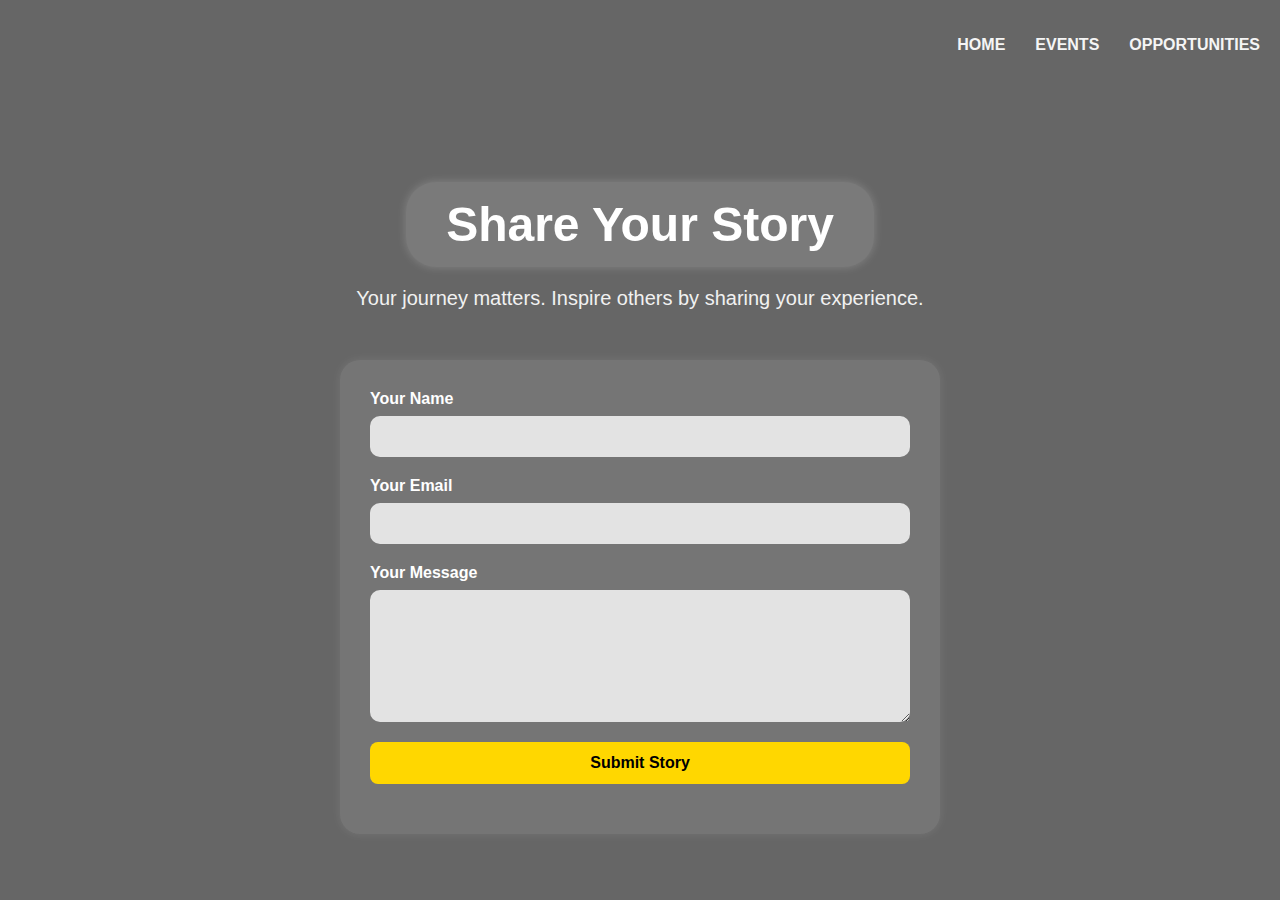
<file: com.html>
<!DOCTYPE html>
<html lang="en">
<head>
  <meta charset="UTF-8" />
  <meta name="viewport" content="width=device-width, initial-scale=1.0"/>
  <title>Share Your Experiences</title>
  <link rel="stylesheet" href="com.css" />
</head>
<body>

  <div class="nav" id="navlinks">
    <ul>
      <li><a href="index.html">HOME</a></li>
      <li><a href="com.html">EVENTS</a></li>
      <li><a href="emp.html">OPPORTUNITIES</a></li>
    </ul>
  </div>

  <header>
    <h1>Share Your Story</h1>
    <p>Your journey matters. Inspire others by sharing your experience.</p>
  </header>

  <main>
    <form id="message-form">
      <label for="name">Your Name</label>
      <input type="text" id="name" name="name" required />

      <label for="email">Your Email</label>
      <input type="email" id="email" name="email" required />

      <label for="message">Your Message</label>
      <textarea id="message" name="message" rows="6" required></textarea>

      <button type="submit" id="submit-btn">Submit Story</button>
    </form>

    <div id="message-container"></div>
  </main>

  <script src="com.js"></script>
</body>
</html>
</file>
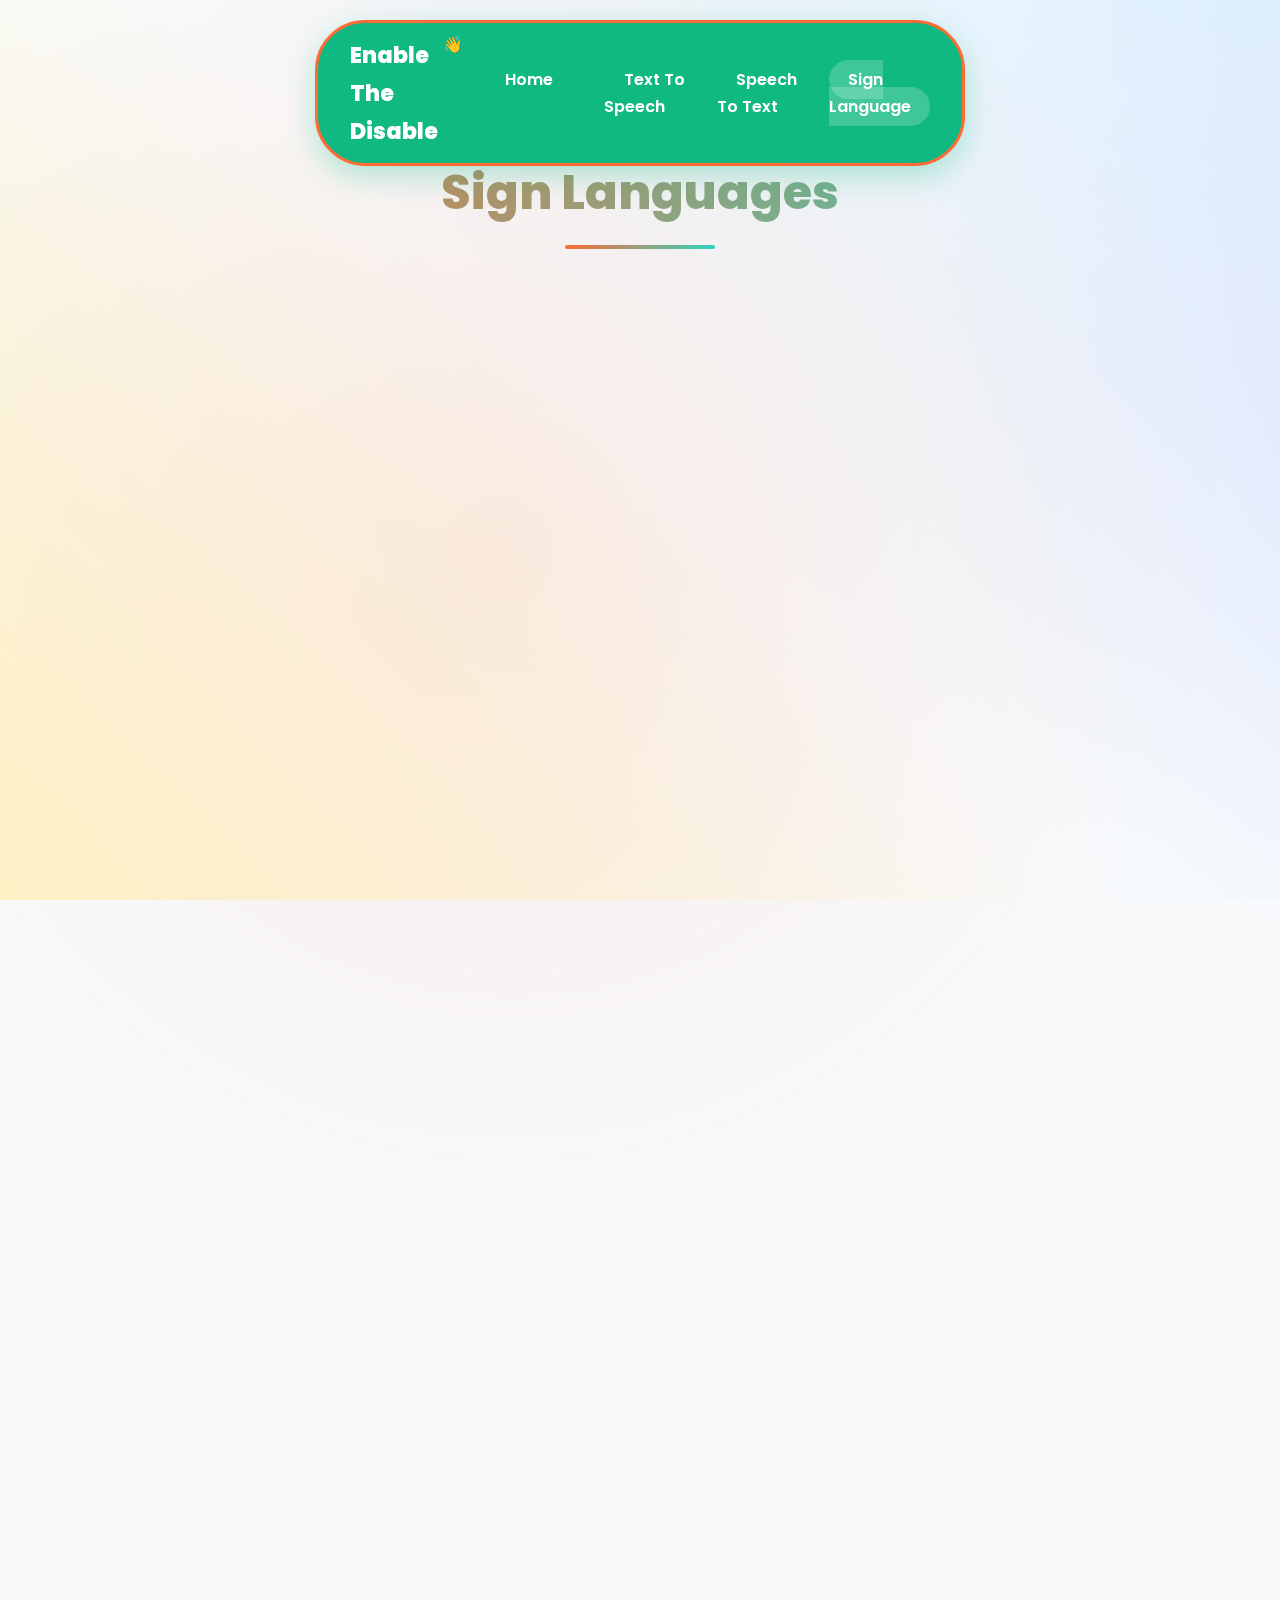
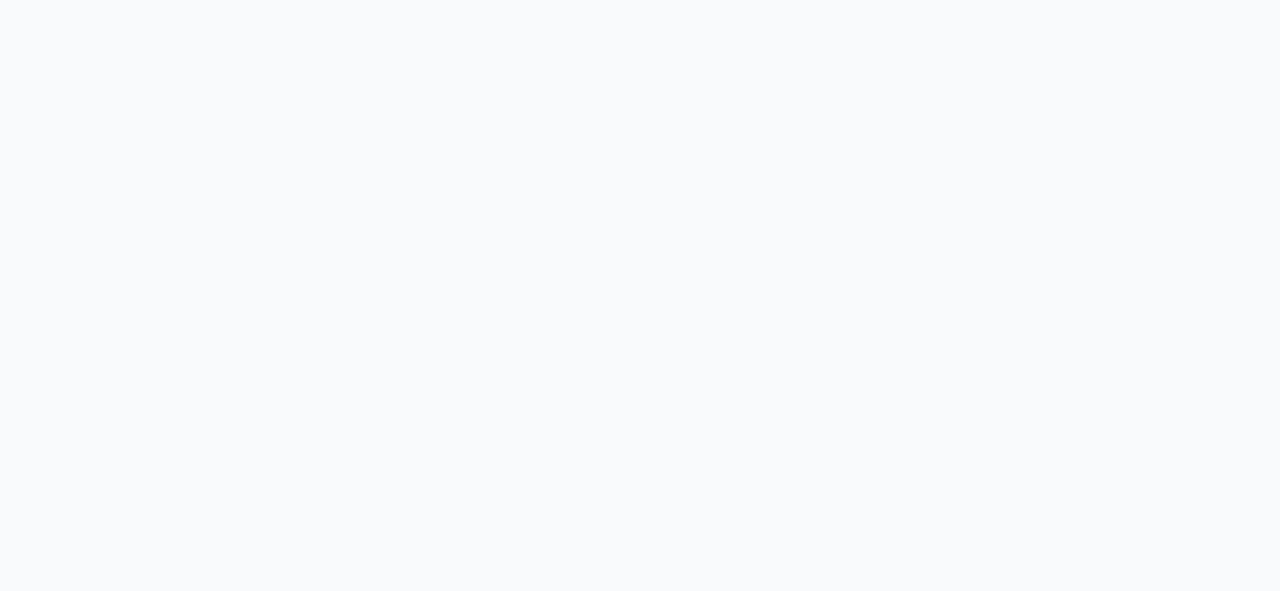
<file: sl.html>
<!DOCTYPE html>
<html lang="en" dir="ltr">
<head>
  <meta charset="utf-8">  
  <title>Sign Language | Enable The Disable</title>
  <meta name="viewport" content="width=device-width, initial-scale=1.0">
  <link href="https://cdnjs.cloudflare.com/ajax/libs/font-awesome/6.4.0/css/all.min.css" rel="stylesheet">
  <style>
    @import url('https://fonts.googleapis.com/css2?family=Poppins:wght@300;400;500;600;700;800;900&display=swap');
    
    * {
      margin: 0;
      padding: 0;
      box-sizing: border-box;
    }

    :root {
      --primary-orange: #ff6b35;
      --primary-teal: #2dd4bf;
      --primary-purple: #8b5cf6;
      --warm-yellow: #fbbf24;
      --coral-pink: #fb7185;
      --forest-green: #10b981;
      --deep-blue: #1e40af;
      --cream: #fef3c7;
      --light-gray: #f8fafc;
      --medium-gray: #64748b;
      --dark-gray: #1e293b;
      --white: #ffffff;
      --success-green: #22c55e;
      --error-red: #ef4444;
    }

    body {
      font-family: 'Poppins', sans-serif;
      background: var(--light-gray);
      color: var(--dark-gray);
      line-height: 1.7;
      overflow-x: hidden;
      min-height: 100vh;
    }

    /* Wavy background pattern */
    .wave-background {
      position: fixed;
      top: 0;
      left: 0;
      width: 100%;
      height: 100%;
      z-index: -1;
      background: linear-gradient(45deg, var(--cream) 0%, var(--light-gray) 50%, #e0f2fe 100%);
    }

    .wave-background::before {
      content: '';
      position: absolute;
      top: 0;
      left: 0;
      width: 200%;
      height: 200%;
      background-image: 
        radial-gradient(circle at 20% 30%, rgba(255, 107, 53, 0.1) 0%, transparent 30%),
        radial-gradient(circle at 80% 70%, rgba(45, 212, 191, 0.1) 0%, transparent 30%),
        radial-gradient(circle at 60% 20%, rgba(139, 92, 246, 0.1) 0%, transparent 30%);
      animation: float-waves 20s ease-in-out infinite;
    }

    @keyframes float-waves {
      0%, 100% { transform: translate(0, 0) rotate(0deg); }
      33% { transform: translate(-30px, -30px) rotate(120deg); }
      66% { transform: translate(30px, -20px) rotate(240deg); }
    }

    /* Navigation */
    .navbar {
      position: fixed;
      top: 20px;
      left: 50%;
      transform: translateX(-50%);
      z-index: 1000;
      background: var(--forest-green);
      border-radius: 50px;
      padding: 0.8rem 2rem;
      box-shadow: 0 10px 30px rgba(16, 185, 129, 0.3);
      border: 3px solid var(--primary-orange);
    }

    .nav-container {
      display: flex;
      align-items: center;
      gap: 3rem;
    }

    .nav-brand {
      font-size: 1.4rem;
      font-weight: 800;
      color: var(--white);
      text-decoration: none;
      position: relative;
    }

    .nav-brand::after {
      content: '👋';
      position: absolute;
      right: -25px;
      top: -5px;
      font-size: 1rem;
      animation: pulse 2s ease-in-out infinite;
    }

    @keyframes pulse {
      0%, 100% { transform: scale(1); }
      50% { transform: scale(1.2); }
    }

    .nav-links {
      display: flex;
      list-style: none;
      gap: 2rem;
    }

    .nav-link {
      color: var(--white);
      text-decoration: none;
      font-weight: 600;
      padding: 0.5rem 1.2rem;
      border-radius: 25px;
      transition: all 0.3s ease;
    }

    .nav-link:hover, .nav-link.active {
      background: rgba(255, 255, 255, 0.2);
      transform: translateY(-2px);
      color: var(--white);
    }

    /* Main Container */
    .container {
      min-height: 100vh;
      padding: 2rem;
      margin-top: 120px;
    }

    header {
      font-size: 3rem;
      font-weight: 800;
      text-align: center;
      margin-bottom: 3rem;
      background: linear-gradient(135deg, var(--primary-orange), var(--primary-teal));
      -webkit-background-clip: text;
      -webkit-text-fill-color: transparent;
      background-clip: text;
      position: relative;
    }

    header::after {
      content: '';
      position: absolute;
      bottom: -15px;
      left: 50%;
      transform: translateX(-50%);
      width: 150px;
      height: 4px;
      background: linear-gradient(135deg, var(--primary-orange), var(--primary-teal));
      border-radius: 2px;
    }

    /* Card Grid */
    .cards-grid {
      display: grid;
      grid-template-columns: repeat(auto-fit, minmax(380px, 1fr));
      gap: 2rem;
      max-width: 1400px;
      margin: 0 auto;
    }

    .card {
      background: var(--white);
      border-radius: 25px;
      padding: 0;
      box-shadow: 0 15px 40px rgba(0, 0, 0, 0.1);
      border: 3px solid transparent;
      background-image: linear-gradient(var(--white), var(--white)), 
                        linear-gradient(135deg, var(--primary-orange), var(--primary-teal), var(--primary-purple));
      background-origin: border-box;
      background-clip: content-box, border-box;
      overflow: hidden;
      transition: all 0.3s ease;
      position: relative;
    }

    .card::before {
      content: '';
      position: absolute;
      top: 0;
      left: 0;
      right: 0;
      height: 6px;
      background: linear-gradient(90deg, var(--primary-orange), var(--primary-teal), var(--primary-purple), var(--warm-yellow));
    }

    .card:hover {
      transform: translateY(-8px);
      box-shadow: 0 25px 60px rgba(0, 0, 0, 0.15);
    }

    .card-video {
      position: relative;
      width: 100%;
      height: 280px;
      overflow: hidden;
      border-radius: 20px 20px 0 0;
    }

    .card-video iframe {
      width: 100%;
      height: 100%;
      border: none;
      object-fit: cover;
    }

    .card-body {
      padding: 2rem;
    }

    .card-title {
      font-size: 1.4rem;
      font-weight: 700;
      color: var(--dark-gray);
      margin-bottom: 1rem;
      background: linear-gradient(135deg, var(--primary-orange), var(--primary-teal));
      -webkit-background-clip: text;
      -webkit-text-fill-color: transparent;
      background-clip: text;
    }

    .card-text {
      font-size: 1rem;
      color: var(--medium-gray);
      line-height: 1.6;
      text-align: justify;
    }

    /* Play button overlay */
    .card-video::after {
      content: '\f04b';
      font-family: 'Font Awesome 6 Free';
      font-weight: 900;
      position: absolute;
      top: 50%;
      left: 50%;
      transform: translate(-50%, -50%);
      font-size: 3rem;
      color: var(--white);
      background: rgba(255, 107, 53, 0.9);
      width: 80px;
      height: 80px;
      border-radius: 50%;
      display: flex;
      align-items: center;
      justify-content: center;
      opacity: 0;
      transition: all 0.3s ease;
      pointer-events: none;
    }

    .card:hover .card-video::after {
      opacity: 1;
    }

    /* Language tags */
    .language-tag {
      position: absolute;
      top: 15px;
      right: 15px;
      background: linear-gradient(135deg, var(--primary-orange), var(--coral-pink));
      color: var(--white);
      padding: 0.5rem 1rem;
      border-radius: 20px;
      font-size: 0.8rem;
      font-weight: 600;
      z-index: 2;
      box-shadow: 0 4px 15px rgba(255, 107, 53, 0.3);
    }

    /* Special styling for different language types */
    .card:nth-child(1) .language-tag { background: linear-gradient(135deg, var(--primary-orange), var(--coral-pink)); }
    .card:nth-child(2) .language-tag { background: linear-gradient(135deg, var(--primary-teal), var(--forest-green)); }
    .card:nth-child(3) .language-tag { background: linear-gradient(135deg, var(--primary-purple), var(--deep-blue)); }
    .card:nth-child(4) .language-tag { background: linear-gradient(135deg, var(--warm-yellow), var(--primary-orange)); }
    .card:nth-child(5) .language-tag { background: linear-gradient(135deg, var(--forest-green), var(--primary-teal)); }
    .card:nth-child(6) .language-tag { background: linear-gradient(135deg, var(--coral-pink), var(--primary-purple)); }
    .card:nth-child(7) .language-tag { background: linear-gradient(135deg, var(--deep-blue), var(--primary-teal)); }
    .card:nth-child(8) .language-tag { background: linear-gradient(135deg, var(--primary-orange), var(--warm-yellow)); }
    .card:nth-child(9) .language-tag { background: linear-gradient(135deg, var(--primary-purple), var(--coral-pink)); }

    /* Responsive Design */
    @media (max-width: 768px) {
      .navbar {
        position: static;
        transform: none;
        margin: 1rem;
        border-radius: 15px;
      }

      .nav-container {
        flex-direction: column;
        gap: 1rem;
      }

      .nav-links {
        gap: 1rem;
      }

      .container {
        margin-top: 2rem;
        padding: 1rem;
      }

      header {
        font-size: 2.2rem;
        margin-bottom: 2rem;
      }

      .cards-grid {
        grid-template-columns: 1fr;
        gap: 1.5rem;
      }

      .card-body {
        padding: 1.5rem;
      }

      .card-title {
        font-size: 1.2rem;
      }

      .card-text {
        font-size: 0.95rem;
      }
    }

    /* Accessibility */
    @media (prefers-reduced-motion: reduce) {
      *, *::before, *::after {
        animation-duration: 0.01ms !important;
        animation-iteration-count: 1 !important;
        transition-duration: 0.01ms !important;
      }
    }

    .sr-only {
      position: absolute;
      width: 1px;
      height: 1px;
      padding: 0;
      margin: -1px;
      overflow: hidden;
      clip: rect(0, 0, 0, 0);
      white-space: nowrap;
      border: 0;
    }

    /* Loading animation for videos */
    .loading {
      display: inline-block;
      width: 20px;
      height: 20px;
      border: 3px solid rgba(255, 255, 255, 0.3);
      border-radius: 50%;
      border-top-color: var(--white);
      animation: spin 1s ease-in-out infinite;
    }

    @keyframes spin {
      to { transform: rotate(360deg); }
    }

    /* Scroll reveal animation */
    .card {
      opacity: 0;
      transform: translateY(30px);
      animation: slideInUp 0.6s ease forwards;
    }

    .card:nth-child(1) { animation-delay: 0.1s; }
    .card:nth-child(2) { animation-delay: 0.2s; }
    .card:nth-child(3) { animation-delay: 0.3s; }
    .card:nth-child(4) { animation-delay: 0.4s; }
    .card:nth-child(5) { animation-delay: 0.5s; }
    .card:nth-child(6) { animation-delay: 0.6s; }
    .card:nth-child(7) { animation-delay: 0.7s; }
    .card:nth-child(8) { animation-delay: 0.8s; }
    .card:nth-child(9) { animation-delay: 0.9s; }

    @keyframes slideInUp {
      to {
        opacity: 1;
        transform: translateY(0);
      }
    }

    /* Focus styles for accessibility */
    .card:focus-within {
      outline: 3px solid var(--primary-orange);
      outline-offset: 2px;
    }

    iframe:focus {
      outline: 2px solid var(--primary-teal);
      outline-offset: 2px;
    }
  </style>
</head>
<body>
  <!-- Wavy Background -->
  <div class="wave-background"></div>

  <!-- Navigation -->
  <nav class="navbar" role="navigation" aria-label="Main navigation">
    <div class="nav-container">
      <a href="index.html" class="nav-brand" aria-label="Enable The Disable - Home">Enable The Disable</a>
      <ul class="nav-links">
        <li><a href="index.html" class="nav-link">Home</a></li>
        <li><a href="tts.html" class="nav-link">Text To Speech</a></li>
        <li><a href="stt.html" class="nav-link">Speech To Text</a></li>
        <li><a href="#" class="nav-link active">Sign Language</a></li>
      </ul>
    </div>
  </nav>

  <!-- Main Container -->
  <div class="container">
    <header>Sign Languages</header>
    
    <div class="cards-grid">
      <div class="card">
        <div class="language-tag">ASL</div>
        <div class="card-video">
          <iframe 
            src="https://www.youtube.com/embed/3nu8PEqI3jY?controls=0" 
            title="American Sign Language Tutorial"
            allow="accelerometer; autoplay; clipboard-write; encrypted-media; gyroscope; picture-in-picture"
            allowfullscreen>
          </iframe>
        </div>
        <div class="card-body">
          <h5 class="card-title">American Sign Language</h5>
          <p class="card-text">American Sign Language (ASL) is a visual-gestural language used by deaf and hard-of-hearing people in the United States and Canada. It has its own grammar and syntax, and is not simply a visual representation of spoken English.</p>
        </div>
      </div>

      <div class="card">
        <div class="language-tag">BSL</div>
        <div class="card-video">
          <iframe 
            src="https://www.youtube.com/embed/5Kbi3h2_0jQ?controls=0" 
            title="British Sign Language Tutorial"
            allow="accelerometer; autoplay; clipboard-write; encrypted-media; gyroscope; picture-in-picture"
            allowfullscreen>
          </iframe>
        </div>
        <div class="card-body">
          <h5 class="card-title">British Sign Language</h5>
          <p class="card-text">British Sign Language (BSL) is the sign language used in the United Kingdom. It is used by deaf and hard-of-hearing people who speak English as their first language.</p>
        </div>
      </div>

      <div class="card">
        <div class="language-tag">ISL</div>
        <div class="card-video">
          <iframe 
            src="https://www.youtube.com/embed/JPV-vboWfhY?controls=0" 
            title="Indian Sign Language Tutorial"
            allow="accelerometer; autoplay; clipboard-write; encrypted-media; gyroscope; picture-in-picture"
            allowfullscreen>
          </iframe>
        </div>
        <div class="card-body">
          <h5 class="card-title">Indian Sign Language</h5>
          <p class="card-text">Indian Sign Language (ISL) is a visual-gestural language used by deaf and hard-of-hearing people in India. It has its own grammar and syntax, and is distinct from other sign languages used in other countries.</p>
        </div>
      </div>

      <div class="card">
        <div class="language-tag">AUSLAN</div>
        <div class="card-video">
          <iframe 
            src="https://www.youtube.com/embed/24YfuLQbQ3c?controls=0" 
            title="Auslan Tutorial"
            allow="accelerometer; autoplay; clipboard-write; encrypted-media; gyroscope; picture-in-picture"
            allowfullscreen>
          </iframe>
        </div>
        <div class="card-body">
          <h5 class="card-title">Auslan</h5>
          <p class="card-text">The sign language of the Australian deaf community. The term Auslan is a portmanteau of "Australian sign language", coined by Trevor Johnston in the early 1980s, although the language itself is much older. Auslan is related to British Sign Language (BSL) and New Zealand Sign Language (NZSL).</p>
        </div>
      </div>

      <div class="card">
        <div class="language-tag">NZSL</div>
        <div class="card-video">
          <iframe 
            src="https://www.youtube.com/embed/5zOOzBnVRcQ?controls=0" 
            title="New Zealand Sign Language Tutorial"
            allow="accelerometer; autoplay; clipboard-write; encrypted-media; gyroscope; picture-in-picture"
            allowfullscreen>
          </iframe>
        </div>
        <div class="card-body">
          <h5 class="card-title">New Zealand Sign Language</h5>
          <p class="card-text">The main language of the Deaf community in New Zealand. It became an official language of New Zealand in April 2006, alongside Maori and English. Like other natural sign languages, it was devised by and for Deaf people, with no linguistic connection to a spoken or written language.</p>
        </div>
      </div>

      <div class="card">
        <div class="language-tag">SSE</div>
        <div class="card-video">
          <iframe 
            src="https://www.youtube.com/embed/subJ8tC4TkM?controls=0" 
            title="Sign Supported English Tutorial"
            allow="accelerometer; autoplay; clipboard-write; encrypted-media; gyroscope; picture-in-picture"
            allowfullscreen>
          </iframe>
        </div>
        <div class="card-body">
          <h5 class="card-title">Sign Supported English</h5>
          <p class="card-text">The preferred signing system for hearing people to communicate with the deaf. It uses the same signs as BSL, but unlike SE, you do not have to sign every word. It also doesn't have its grammar system like BSL, so hearing people do not have to worry about learning a whole new grammatical structure.</p>
        </div>
      </div>

      <div class="card">
        <div class="language-tag">IS</div>
        <div class="card-video">
          <iframe 
            src="https://www.youtube.com/embed/FQPEmW0dUhA?controls=0" 
            title="International Sign Tutorial"
            allow="accelerometer; autoplay; clipboard-write; encrypted-media; gyroscope; picture-in-picture"
            allowfullscreen>
          </iframe>
        </div>
        <div class="card-body">
          <h5 class="card-title">International Sign</h5>
          <p class="card-text">Also known as IS, is an international auxiliary language used at international meetings such as the World Federation of the Deaf (WFD) Congress and events such as the Deaflympics.</p>
        </div>
      </div>

      <div class="card">
        <div class="language-tag">FINGER</div>
        <div class="card-video">
          <iframe 
            src="https://www.youtube.com/embed/dTjJz3Jgb2k?controls=0" 
            title="Finger Spelling Tutorial"
            allow="accelerometer; autoplay; clipboard-write; encrypted-media; gyroscope; picture-in-picture"
            allowfullscreen>
          </iframe>
        </div>
        <div class="card-body">
          <h5 class="card-title">Finger Spelling</h5>
          <p class="card-text">A signing system generally used alongside sign language. It is used to spell out names, places, and anything else there is not a sign for. Many times new words take longer to spell out into BSL so must be spelled before a sign is adopted.</p>
        </div>
      </div>

      <div class="card">
        <div class="language-tag">LSM</div>
        <div class="card-video">
          <iframe 
            src="https://www.youtube.com/embed/K_tk0f_Q-Dg?controls=0" 
            title="Mexican Sign Language Tutorial"
            allow="accelerometer; autoplay; clipboard-write; encrypted-media; gyroscope; picture-in-picture"
            allowfullscreen>
          </iframe>
        </div>
        <div class="card-body">
          <h5 class="card-title">Mexican Sign Language</h5>
          <p class="card-text">Widely used in Mexico City, Monterrey and in Guadalajara. It varies even within a country. In Mexico, most people use the Mexican sign language. It is also known as "lengua de señas mexicana", "Lenguaje de Signos Mexicano" or simply LSM.</p>
        </div>
      </div>
    </div>
  </div>

  <script>
    // Enhanced accessibility and interaction features
    document.addEventListener('DOMContentLoaded', () => {
      // Add keyboard navigation for cards
      const cards = document.querySelectorAll('.card');
      
      cards.forEach((card, index) => {
        card.tabIndex = 0;
        card.setAttribute('role', 'article');
        
        card.addEventListener('keydown', (e) => {
          if (e.key === 'Enter' || e.key === ' ') {
            e.preventDefault();
            const iframe = card.querySelector('iframe');
            if (iframe) {
              iframe.focus();
            }
          }
          
          // Arrow key navigation
          if (e.key === 'ArrowRight' || e.key === 'ArrowDown') {
            e.preventDefault();
            const nextCard = cards[index + 1] || cards[0];
            nextCard.focus();
          }
          
          if (e.key === 'ArrowLeft' || e.key === 'ArrowUp') {
            e.preventDefault();
            const prevCard = cards[index - 1] || cards[cards.length - 1];
            prevCard.focus();
          }
        });
      });

      // Smooth scrolling for navigation
      document.querySelectorAll('a[href^="#"]').forEach(anchor => {
        anchor.addEventListener('click', function (e) {
          e.preventDefault();
          const target = document.querySelector(this.getAttribute('href'));
          if (target) {
            target.scrollIntoView({
              behavior: 'smooth',
              block: 'start'
            });
          }
        });
      });

      // Intersection Observer for animations
      const observerOptions = {
        threshold: 0.1,
        rootMargin: '0px 0px -50px 0px'
      };

      const observer = new IntersectionObserver((entries) => {
        entries.forEach(entry => {
          if (entry.isIntersecting) {
            entry.target.style.animationPlayState = 'running';
          }
        });
      }, observerOptions);

      cards.forEach(card => {
        card.style.animationPlayState = 'paused';
        observer.observe(card);
      });

      // Add ARIA labels for better screen reader support
      cards.forEach((card, index) => {
        const title = card.querySelector('.card-title').textContent;
        const language = card.querySelector('.language-tag').textContent;
        card.setAttribute('aria-label', `${title} (${language}) - Video tutorial card ${index + 1} of ${cards.length}`);
      });

      // Enhanced focus management
      let focusedCardIndex = -1;
      
      document.addEventListener('keydown', (e) => {
        // Alt + S to focus on sign language cards
        if (e.altKey && e.key === 's') {
          e.preventDefault();
          cards[0].focus();
          focusedCardIndex = 0;
        }
      });

      // Video loading indicators
      const iframes = document.querySelectorAll('iframe');
      iframes.forEach(iframe => {
        iframe.addEventListener('load', () => {
          iframe.parentElement.classList.add('loaded');
        });
      });

      // Add play button functionality for better UX
      cards.forEach(card => {
        const playOverlay = card.querySelector('.card-video::after');
        card.addEventListener('click', (e) => {
          if (e.target.closest('.card-video')) {
            const iframe = card.querySelector('iframe');
            const src = iframe.src;
            // Add autoplay parameter if not present
            if (!src.includes('autoplay=1')) {
              iframe.src = src + (src.includes('?') ? '&' : '?') + 'autoplay=1';
            }
          }
        });
      });

      // Keyboard shortcuts info for screen readers
      const shortcutInfo = document.createElement('div');
      shortcutInfo.className = 'sr-only';
      shortcutInfo.innerHTML = `
        Keyboard shortcuts available: 
        Alt+S to focus on sign language cards,
        Arrow keys to navigate between cards,
        Enter or Space to focus on video,
        Tab to navigate through page elements
      `;
      document.body.appendChild(shortcutInfo);

      console.log('Sign Language page initialized successfully!');
    });

    // Accessibility: Respect user's motion preferences
    if (window.matchMedia('(prefers-reduced-motion: reduce)').matches) {
      document.documentElement.style.setProperty('--animation-duration', '0.01ms');
      document.querySelectorAll('*').forEach(el => {
        el.style.animationDuration = '0.01ms';
        el.style.transitionDuration = '0.01ms';
      });
    }

    // Error handling for videos
    window.addEventListener('error', (e) => {
      if (e.target.tagName === 'IFRAME') {
        const card = e.target.closest('.card');
        const errorMessage = document.createElement('div');
        errorMessage.className = 'video-error';
        errorMessage.innerHTML = `
          <i class="fas fa-exclamation-triangle"></i>
          <p>Video could not be loaded. Please check your internet connection.</p>
        `;
        errorMessage.style.cssText = `
          display: flex;
          flex-direction: column;
          align-items: center;
          justify-content: center;
          height: 280px;
          background: var(--light-gray);
          color: var(--medium-gray);
          text-align: center;
          padding: 2rem;
        `;
        e.target.parentElement.replaceChild(errorMessage, e.target);
      }
    }, true);
  </script>
</body>
</html>
</file>
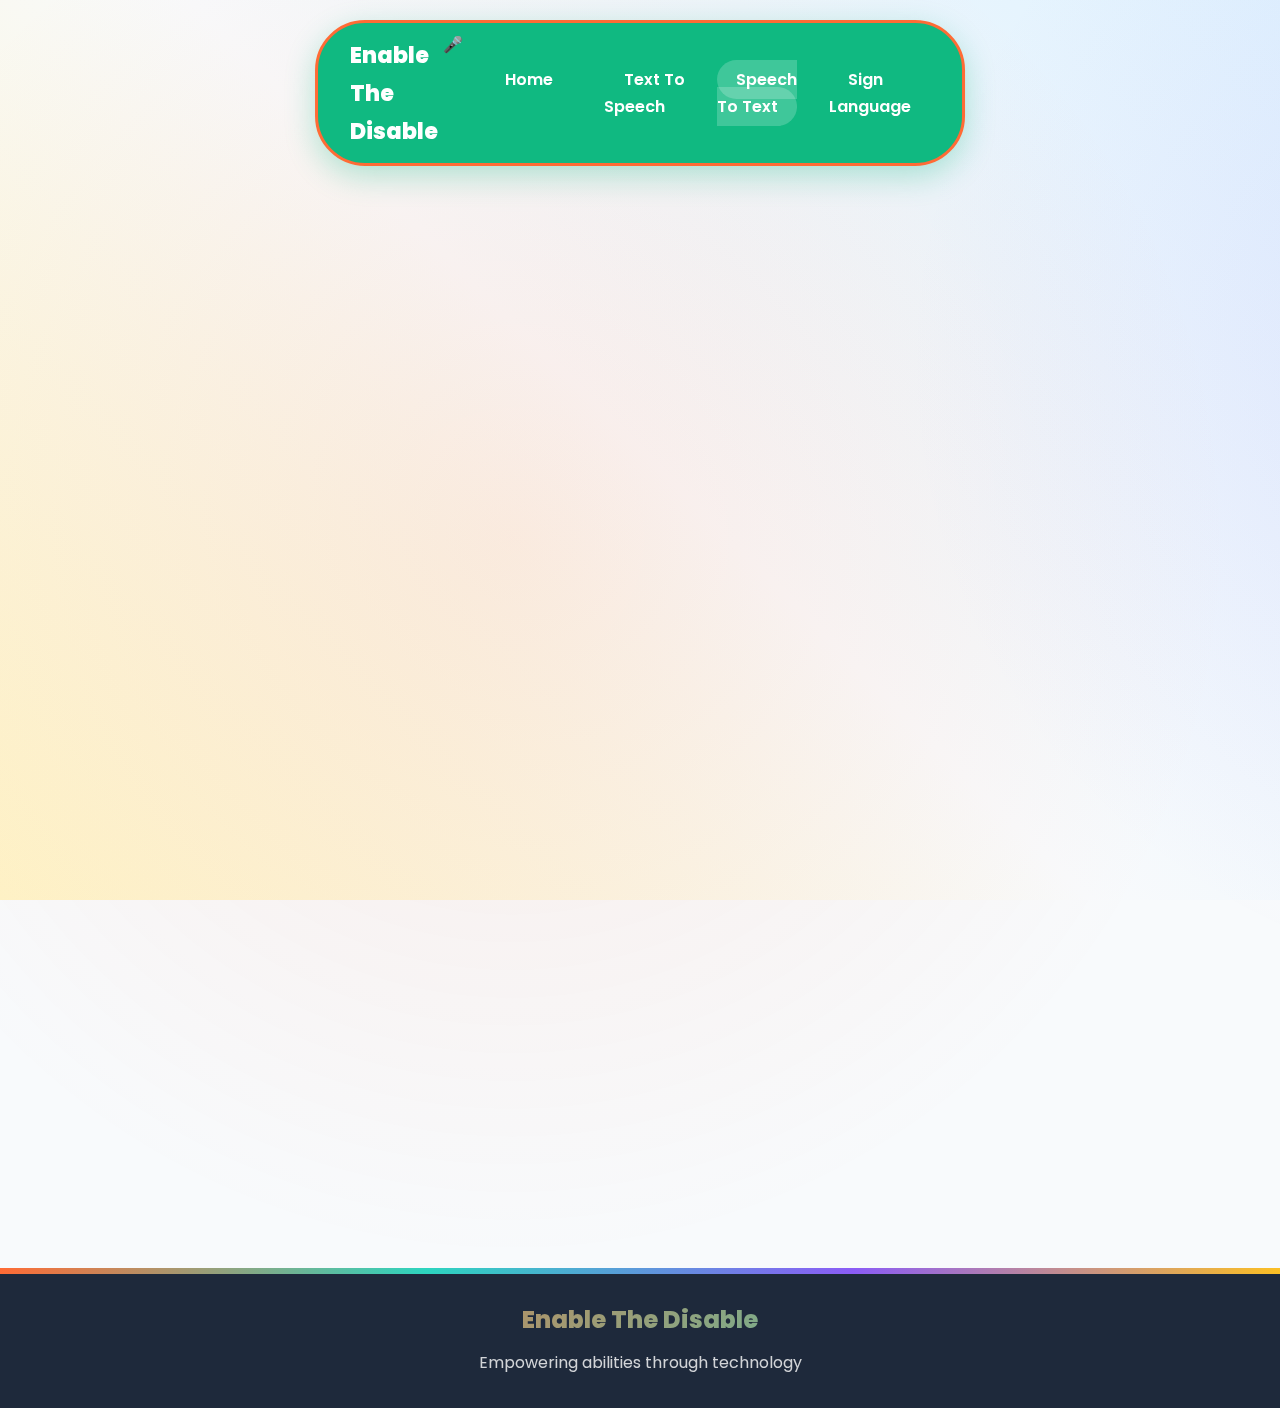
<file: stt.html>
<!DOCTYPE html>
<html lang="en">

<head>
    <meta charset="UTF-8" />
    <meta name="viewport" content="width=device-width, initial-scale=1.0" />
    <title>Speech To Text - Enable The Disable</title>
    <link href="https://cdnjs.cloudflare.com/ajax/libs/font-awesome/6.4.0/css/all.min.css" rel="stylesheet">
    <style>
        @import url('https://fonts.googleapis.com/css2?family=Poppins:wght@300;400;500;600;700;800;900&display=swap');
        
        * {
            margin: 0;
            padding: 0;
            box-sizing: border-box;
        }

        :root {
            --primary-orange: #ff6b35;
            --primary-teal: #2dd4bf;
            --primary-purple: #8b5cf6;
            --warm-yellow: #fbbf24;
            --coral-pink: #fb7185;
            --forest-green: #10b981;
            --deep-blue: #1e40af;
            --cream: #fef3c7;
            --light-gray: #f8fafc;
            --medium-gray: #64748b;
            --dark-gray: #1e293b;
            --white: #ffffff;
        }

        body {
            font-family: 'Poppins', sans-serif;
            background: var(--light-gray);
            color: var(--dark-gray);
            line-height: 1.7;
            overflow-x: hidden;
            min-height: 100vh;
        }

        /* Wavy background pattern */
        .wave-background {
            position: fixed;
            top: 0;
            left: 0;
            width: 100%;
            height: 100%;
            z-index: -1;
            background: linear-gradient(45deg, var(--cream) 0%, var(--light-gray) 50%, #e0f2fe 100%);
        }

        .wave-background::before {
            content: '';
            position: absolute;
            top: 0;
            left: 0;
            width: 200%;
            height: 200%;
            background-image: 
                radial-gradient(circle at 20% 30%, rgba(255, 107, 53, 0.1) 0%, transparent 30%),
                radial-gradient(circle at 80% 70%, rgba(45, 212, 191, 0.1) 0%, transparent 30%),
                radial-gradient(circle at 60% 20%, rgba(139, 92, 246, 0.1) 0%, transparent 30%);
            animation: float-waves 20s ease-in-out infinite;
        }

        @keyframes float-waves {
            0%, 100% { transform: translate(0, 0) rotate(0deg); }
            33% { transform: translate(-30px, -30px) rotate(120deg); }
            66% { transform: translate(30px, -20px) rotate(240deg); }
        }

        /* Navigation */
        .navbar {
            position: fixed;
            top: 20px;
            left: 50%;
            transform: translateX(-50%);
            z-index: 1000;
            background: var(--forest-green);
            border-radius: 50px;
            padding: 0.8rem 2rem;
            box-shadow: 0 10px 30px rgba(16, 185, 129, 0.3);
            border: 3px solid var(--primary-orange);
        }

        .nav-container {
            display: flex;
            align-items: center;
            gap: 3rem;
        }

        .nav-brand {
            font-size: 1.4rem;
            font-weight: 800;
            color: var(--white);
            text-decoration: none;
            position: relative;
        }

        .nav-brand::after {
            content: '🎤';
            position: absolute;
            right: -25px;
            top: -5px;
            font-size: 1rem;
            animation: pulse 2s ease-in-out infinite;
        }

        @keyframes pulse {
            0%, 100% { transform: scale(1); }
            50% { transform: scale(1.2); }
        }

        .nav-links {
            display: flex;
            list-style: none;
            gap: 2rem;
        }

        .nav-link {
            color: var(--white);
            text-decoration: none;
            font-weight: 600;
            padding: 0.5rem 1.2rem;
            border-radius: 25px;
            transition: all 0.3s ease;
        }

        .nav-link:hover, .nav-link.active {
            background: rgba(255, 255, 255, 0.2);
            transform: translateY(-2px);
            color: var(--white);
        }

        /* Main Container */
        .main-container {
            max-width: 1200px;
            margin: 0 auto;
            padding: 120px 2rem 4rem;
        }

        /* Header Section */
        .header-section {
            text-align: center;
            margin-bottom: 4rem;
        }

        .page-title {
            font-size: clamp(2.5rem, 5vw, 4rem);
            font-weight: 900;
            margin-bottom: 1rem;
            background: linear-gradient(135deg, var(--primary-teal), var(--forest-green));
            -webkit-background-clip: text;
            -webkit-text-fill-color: transparent;
            background-clip: text;
        }

        .page-subtitle {
            font-size: 1.2rem;
            color: var(--medium-gray);
            max-width: 600px;
            margin: 0 auto;
        }

        /* Tool Container */
        .tool-container {
            display: grid;
            grid-template-columns: 1fr 1fr;
            gap: 3rem;
            margin-bottom: 3rem;
        }

        /* Language Selection Card */
        .language-card {
            background: var(--white);
            border-radius: 25px;
            padding: 2.5rem;
            box-shadow: 0 15px 35px rgba(0, 0, 0, 0.08);
            border: 3px solid transparent;
            transition: all 0.4s ease;
            position: relative;
            overflow: hidden;
        }

        .language-card::before {
            content: '';
            position: absolute;
            top: 0;
            left: 0;
            right: 0;
            height: 6px;
            background: linear-gradient(90deg, var(--primary-teal), var(--forest-green));
        }

        .language-card:hover {
            transform: translateY(-10px) scale(1.02);
            box-shadow: 0 25px 50px rgba(0, 0, 0, 0.15);
            border-color: var(--primary-teal);
        }

        .card-icon {
            width: 80px;
            height: 80px;
            border-radius: 50%;
            display: flex;
            align-items: center;
            justify-content: center;
            font-size: 2rem;
            color: var(--white);
            margin-bottom: 1.5rem;
            background: linear-gradient(135deg, var(--primary-teal), var(--forest-green));
        }

        .card-title {
            font-size: 1.5rem;
            font-weight: 700;
            margin-bottom: 1.5rem;
            color: var(--dark-gray);
        }

        .custom-select {
            width: 100%;
            padding: 1rem 1.5rem;
            border: 2px solid #e2e8f0;
            border-radius: 15px;
            font-size: 1rem;
            font-weight: 500;
            background: var(--white);
            color: var(--dark-gray);
            transition: all 0.3s ease;
            margin-bottom: 1rem;
            font-family: 'Poppins', sans-serif;
        }

        .custom-select:focus {
            outline: none;
            border-color: var(--primary-teal);
            box-shadow: 0 0 0 3px rgba(45, 212, 191, 0.1);
        }

        /* Transcript Card */
        .transcript-card {
            background: var(--white);
            border-radius: 25px;
            padding: 2.5rem;
            box-shadow: 0 15px 35px rgba(0, 0, 0, 0.08);
            border: 3px solid transparent;
            transition: all 0.4s ease;
            position: relative;
            overflow: hidden;
        }

        .transcript-card::before {
            content: '';
            position: absolute;
            top: 0;
            left: 0;
            right: 0;
            height: 6px;
            background: linear-gradient(90deg, var(--primary-orange), var(--coral-pink));
        }

        .transcript-card:hover {
            transform: translateY(-5px);
            box-shadow: 0 25px 50px rgba(0, 0, 0, 0.15);
        }

        .transcript-area {
            min-height: 200px;
            padding: 1.5rem;
            border: 2px dashed #e2e8f0;
            border-radius: 15px;
            background: #f8fafc;
            font-size: 1.1rem;
            line-height: 1.6;
            position: relative;
            transition: all 0.3s ease;
        }

        .transcript-area.listening {
            border-color: var(--primary-teal);
            background: linear-gradient(135deg, rgba(45, 212, 191, 0.05), rgba(16, 185, 129, 0.05));
            animation: gentle-pulse 2s ease-in-out infinite;
        }

        @keyframes gentle-pulse {
            0%, 100% { transform: scale(1); }
            50% { transform: scale(1.01); }
        }

        #final {
            color: var(--dark-gray);
            font-weight: 500;
        }

        #interim {
            color: var(--medium-gray);
            font-style: italic;
        }

        .empty-state {
            display: flex;
            flex-direction: column;
            align-items: center;
            justify-content: center;
            height: 100%;
            color: var(--medium-gray);
            text-align: center;
        }

        .empty-state i {
            font-size: 3rem;
            margin-bottom: 1rem;
            opacity: 0.5;
        }

        /* Control Panel */
        .control-panel {
            background: var(--white);
            border-radius: 25px;
            padding: 2.5rem;
            box-shadow: 0 15px 35px rgba(0, 0, 0, 0.08);
            text-align: center;
            position: relative;
            overflow: hidden;
        }

        .control-panel::before {
            content: '';
            position: absolute;
            top: 0;
            left: 0;
            right: 0;
            height: 6px;
            background: linear-gradient(90deg, var(--primary-purple), var(--warm-yellow));
        }

        .control-buttons {
            display: flex;
            gap: 1.5rem;
            justify-content: center;
            margin-bottom: 2rem;
        }

        .btn {
            padding: 1rem 2.5rem;
            border-radius: 50px;
            font-weight: 600;
            font-size: 1.1rem;
            border: none;
            cursor: pointer;
            transition: all 0.3s ease;
            position: relative;
            overflow: hidden;
            text-decoration: none;
            display: inline-flex;
            align-items: center;
            gap: 0.5rem;
        }

        .btn-start {
            background: linear-gradient(135deg, var(--forest-green), var(--primary-teal));
            color: var(--white);
            box-shadow: 0 8px 25px rgba(16, 185, 129, 0.3);
        }

        .btn-start:hover {
            transform: translateY(-3px);
            box-shadow: 0 12px 35px rgba(16, 185, 129, 0.4);
        }

        .btn-stop {
            background: linear-gradient(135deg, var(--primary-orange), var(--coral-pink));
            color: var(--white);
            box-shadow: 0 8px 25px rgba(255, 107, 53, 0.3);
        }

        .btn-stop:hover {
            transform: translateY(-3px);
            box-shadow: 0 12px 35px rgba(255, 107, 53, 0.4);
        }

        .btn:disabled {
            opacity: 0.6;
            cursor: not-allowed;
            transform: none !important;
        }

        .status-indicator {
            display: flex;
            align-items: center;
            justify-content: center;
            gap: 1rem;
            padding: 1rem;
            border-radius: 15px;
            font-weight: 600;
            font-size: 1.1rem;
            transition: all 0.3s ease;
        }

        .status-listening {
            background: linear-gradient(135deg, rgba(45, 212, 191, 0.1), rgba(16, 185, 129, 0.1));
            color: var(--forest-green);
            border: 2px solid rgba(45, 212, 191, 0.3);
        }

        .status-stopped {
            background: linear-gradient(135deg, rgba(100, 116, 139, 0.1), rgba(30, 41, 59, 0.1));
            color: var(--medium-gray);
            border: 2px solid rgba(100, 116, 139, 0.3);
        }

        .status-dot {
            width: 12px;
            height: 12px;
            border-radius: 50%;
            background: currentColor;
            animation: pulse-dot 1.5s ease-in-out infinite;
        }

        @keyframes pulse-dot {
            0%, 100% { opacity: 1; }
            50% { opacity: 0.3; }
        }

        /* Footer */
        .footer {
            background: var(--dark-gray);
            color: var(--white);
            padding: 2rem;
            text-align: center;
            position: relative;
            overflow: hidden;
            margin-top: 4rem;
        }

        .footer::before {
            content: '';
            position: absolute;
            top: 0;
            left: 0;
            right: 0;
            height: 6px;
            background: linear-gradient(90deg, var(--primary-orange), var(--primary-teal), var(--primary-purple), var(--warm-yellow));
        }

        .footer-brand {
            font-size: 1.5rem;
            font-weight: 800;
            background: linear-gradient(135deg, var(--primary-orange), var(--primary-teal));
            -webkit-background-clip: text;
            -webkit-text-fill-color: transparent;
            background-clip: text;
        }

        /* Responsive Design */
        @media (max-width: 768px) {
            .navbar {
                position: static;
                transform: none;
                margin: 1rem;
                border-radius: 15px;
            }

            .nav-container {
                flex-direction: column;
                gap: 1rem;
            }

            .nav-links {
                gap: 1rem;
            }

            .main-container {
                padding: 2rem 1rem;
            }

            .tool-container {
                grid-template-columns: 1fr;
                gap: 2rem;
            }

            .control-buttons {
                flex-direction: column;
                align-items: center;
            }

            .btn {
                width: 100%;
                max-width: 250px;
            }
        }

        /* Animations */
        .slide-in {
            opacity: 0;
            transform: translateY(30px);
            animation: slideIn 0.6s ease forwards;
        }

        @keyframes slideIn {
            to {
                opacity: 1;
                transform: translateY(0);
            }
        }

        /* Accessibility */
        @media (prefers-reduced-motion: reduce) {
            *, *::before, *::after {
                animation-duration: 0.01ms !important;
                animation-iteration-count: 1 !important;
                transition-duration: 0.01ms !important;
            }
        }
    </style>
</head>

<body>
    <!-- Wavy Background -->
    <div class="wave-background"></div>

    <!-- Navigation -->
    <nav class="navbar" role="navigation" aria-label="Main navigation">
        <div class="nav-container">
            <a href="index.html" class="nav-brand" aria-label="Enable The Disable - Home">Enable The Disable</a>
            <ul class="nav-links">
                <li><a href="index.html" class="nav-link">Home</a></li>
                <li><a href="tts.html" class="nav-link">Text To Speech</a></li>
                <li><a href="#" class="nav-link active">Speech To Text</a></li>
                <li><a href="sl.html" class="nav-link">Sign Language</a></li>
            </ul>
        </div>
    </nav>

    <!-- Main Container -->
    <div class="main-container">
        <!-- Header Section -->
        <div class="header-section slide-in">
            <h1 class="page-title">Speech To Text</h1>
            <p class="page-subtitle">
                Transform your spoken words into accurate, formatted text instantly. Perfect for accessibility, productivity, and hands-free content creation.
            </p>
        </div>

        <!-- Tool Container -->
        <div class="tool-container">
            <!-- Language Selection -->
            <div class="language-card slide-in">
                <div class="card-icon">
                    <i class="fas fa-globe"></i>
                </div>
                <h2 class="card-title">Language Settings</h2>
                <select class="custom-select" id="select_language" onchange="updateCountry()" aria-label="Select Language">
                    <option value="">Choose Language...</option>
                </select>
                <select class="custom-select" id="select_dialect" aria-label="Select Dialect">
                    <option value="">Choose Dialect...</option>
                </select>
            </div>

            <!-- Transcript Display -->
            <div class="transcript-card slide-in">
                <div class="card-icon">
                    <i class="fas fa-file-alt"></i>
                </div>
                <h2 class="card-title">Live Transcript</h2>
                <div class="transcript-area" id="transcript-area">
                    <div class="empty-state" id="empty-state">
                        <i class="fas fa-microphone-slash"></i>
                        <p>Click "Start Listening" to begin transcription</p>
                    </div>
                    <span id="final"></span>
                    <span id="interim"></span>
                </div>
            </div>
        </div>

        <!-- Control Panel -->
        <div class="control-panel slide-in">
            <div class="control-buttons">
                <button class="btn btn-start" id="start" aria-label="Start speech recognition">
                    <i class="fas fa-play"></i>
                    Start Listening
                </button>
                <button class="btn btn-stop" id="stop" aria-label="Stop speech recognition">
                    <i class="fas fa-stop"></i>
                    Stop Listening
                </button>
            </div>
            
            <div class="status-indicator status-stopped" id="status">
                <div class="status-dot"></div>
                <span id="status-text">Ready to listen</span>
            </div>
        </div>
    </div>

    <!-- Footer -->
    <footer class="footer" role="contentinfo">
        <div class="footer-brand">Enable The Disable</div>
        <p style="margin-top: 0.5rem; opacity: 0.8;">Empowering abilities through technology</p>
    </footer>

    <script>
        // Add loading animations
        document.addEventListener('DOMContentLoaded', function() {
            const slideElements = document.querySelectorAll('.slide-in');
            slideElements.forEach((el, index) => {
                setTimeout(() => {
                    el.style.animationDelay = `${index * 0.1}s`;
                    el.classList.add('slide-in');
                }, 100);
            });
        });

        // Enhanced status updates
        function updateStatus(isListening) {
            const statusElement = document.getElementById('status');
            const statusText = document.getElementById('status-text');
            const transcriptArea = document.getElementById('transcript-area');
            const emptyState = document.getElementById('empty-state');
            
            if (isListening) {
                statusElement.className = 'status-indicator status-listening';
                statusText.textContent = 'Listening...';
                transcriptArea.classList.add('listening');
                emptyState.style.display = 'none';
            } else {
                statusElement.className = 'status-indicator status-stopped';
                statusText.textContent = 'Ready to listen';
                transcriptArea.classList.remove('listening');
                
                // Show empty state if no content
                const final = document.getElementById('final');
                const interim = document.getElementById('interim');
                if (!final.textContent && !interim.textContent) {
                    emptyState.style.display = 'flex';
                }
            }
        }

        // Add ripple effect to buttons
        document.querySelectorAll('.btn').forEach(button => {
            button.addEventListener('click', function(e) {
                const ripple = document.createElement('span');
                const rect = this.getBoundingClientRect();
                const size = Math.max(rect.width, rect.height);
                const x = e.clientX - rect.left - size / 2;
                const y = e.clientY - rect.top - size / 2;
                
                ripple.style.width = ripple.style.height = size + 'px';
                ripple.style.left = x + 'px';
                ripple.style.top = y + 'px';
                ripple.style.position = 'absolute';
                ripple.style.borderRadius = '50%';
                ripple.style.background = 'rgba(255, 255, 255, 0.3)';
                ripple.style.transform = 'scale(0)';
                ripple.style.animation = 'ripple 0.6s linear';
                ripple.style.pointerEvents = 'none';
                
                this.style.position = 'relative';
                this.style.overflow = 'hidden';
                this.appendChild(ripple);
                
                setTimeout(() => {
                    ripple.remove();
                }, 600);
            });
        });

        // Add ripple animation
        const style = document.createElement('style');
        style.textContent = `
            @keyframes ripple {
                to {
                    transform: scale(4);
                    opacity: 0;
                }
            }
        `;
        document.head.appendChild(style);

        // Initialize with stopped status
        updateStatus(false);

        // You'll need to integrate these function calls into your existing stt.js:
        // - Call updateStatus(true) when starting recognition
        // - Call updateStatus(false) when stopping recognition
        // - Update the transcript display to hide/show empty state as needed
    </script>

    <!-- Your existing scripts -->
    <script src="stt.js"></script>
    <script src="language.js"></script>
</body>
</html>
</file>
<file: com.css>
/* Reset and Base */
* {
  box-sizing: border-box;
}

body {
  margin: 0;
  font-family: 'Segoe UI', Tahoma, Geneva, Verdana, sans-serif;
  background-image: linear-gradient(
    rgba(0, 0, 0, 0.6),
    rgba(0, 0, 0, 0.6)
  ),
  url("https://st3.depositphotos.com/3343629/17234/i/1600/depositphotos_172347824-stock-photo-concept-of-employment-of-persons.jpg");
  background-size: cover;
  background-position: center;
  color: #fff;
  animation: fadeIn 1s ease-in-out;
}

/* Navigation */
.nav {
  display: flex;
  justify-content: flex-end;
  padding: 20px;
}

.nav ul {
  list-style: none;
  display: flex;
  gap: 30px;
}

.nav ul li a {
  color: whitesmoke;
  text-decoration: none;
  font-weight: 600;
  font-size: 16px;
  transition: color 0.3s ease;
}

.nav ul li:hover a {
  color: #ffd700;
}

/* Header */
header {
  text-align: center;
  padding: 60px 20px 30px;
}

header h1 {
  font-size: 48px;
  margin-bottom: 10px;
  background: #ffffff22;
  border-radius: 30px;
  display: inline-block;
  padding: 15px 40px;
  color: #fff;
  backdrop-filter: blur(6px);
  box-shadow: 0 0 10px rgba(255,255,255,0.2);
}

header p {
  font-size: 20px;
  color: #f1f1f1;
  margin-top: 10px;
}

/* Form Styling */
main {
  max-width: 600px;
  margin: 0 auto;
  background: rgba(255, 255, 255, 0.1);
  padding: 30px;
  border-radius: 20px;
  box-shadow: 0 0 10px rgba(255,255,255,0.1);
  margin-bottom: 50px;
}

form {
  display: flex;
  flex-direction: column;
}

label {
  font-weight: bold;
  margin-bottom: 8px;
  font-size: 16px;
  color: #fff;
}

input,
textarea {
  padding: 12px;
  border-radius: 10px;
  border: none;
  margin-bottom: 20px;
  font-size: 15px;
  background-color: #ffffffcc;
  color: #333;
  outline: none;
}

input:focus,
textarea:focus {
  box-shadow: 0 0 5px rgba(255, 255, 255, 0.5);
}

/* Button */
button {
  padding: 12px;
  font-size: 16px;
  border: none;
  border-radius: 8px;
  background-color: #ffd700;
  color: #000;
  font-weight: bold;
  cursor: pointer;
  transition: background-color 0.3s ease;
}

button:hover {
  background-color: #e0c200;
}

/* Submitted Message Container */
#message-container {
  margin-top: 20px;
}

.message {
  background-color: #fff;
  color: #333;
  padding: 15px;
  border-radius: 10px;
  margin-bottom: 10px;
}

/* Animation */
@keyframes fadeIn {
  from {
    opacity: 0;
    transform: translateY(20px);
  }
  to {
    opacity: 1;
    transform: translateY(0);
  }
}

/* Responsive */
@media screen and (max-width: 768px) {
  header h1 {
    font-size: 32px;
    padding: 10px 20px;
  }

  main {
    padding: 20px;
    margin: 20px;
  }
}
</file>
